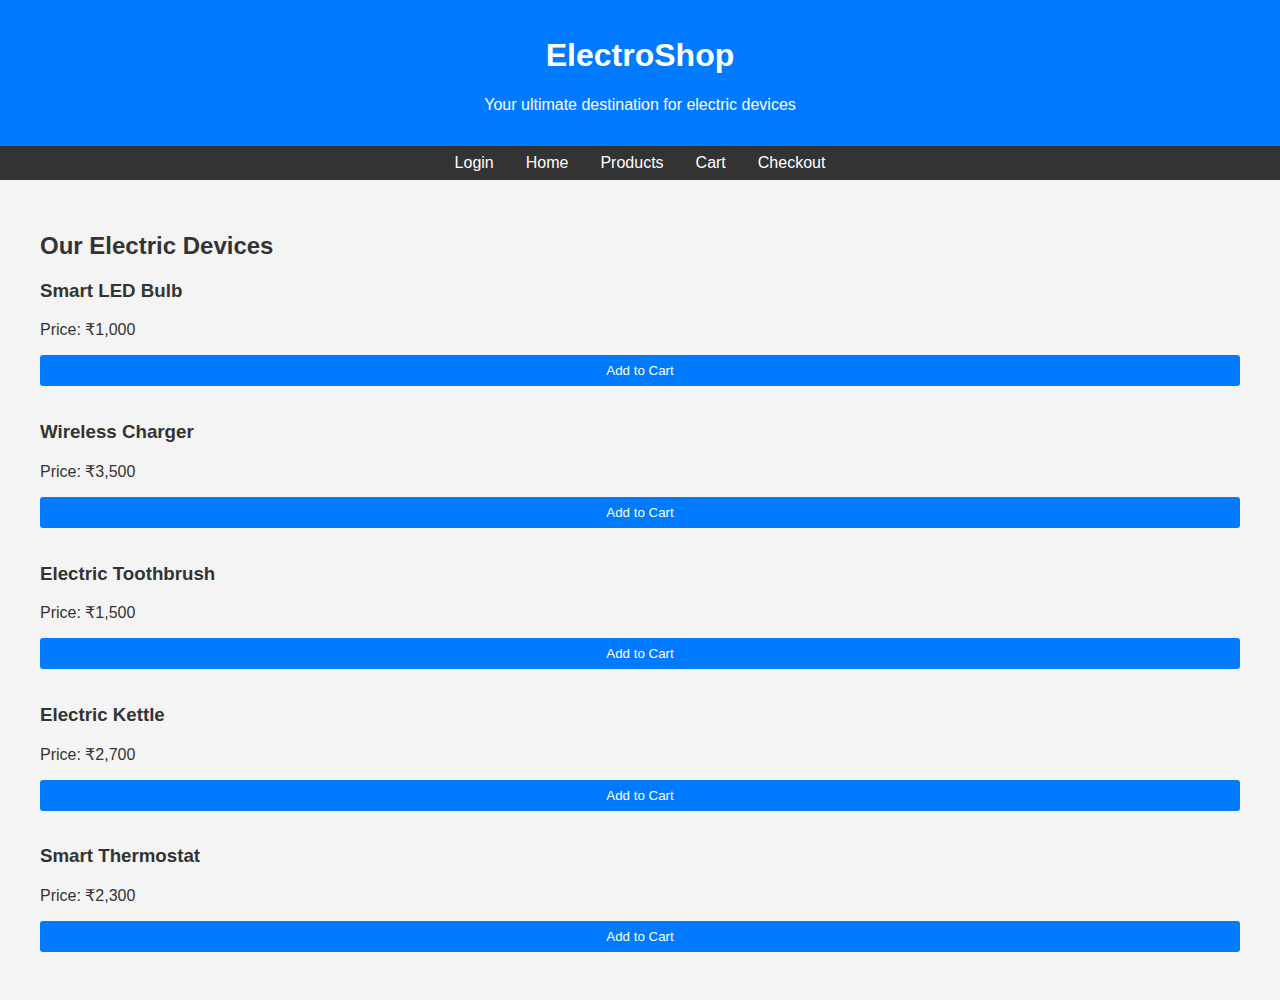
<file: index.html>
<!DOCTYPE html>
<html lang="en">
<head>
  <meta charset="UTF-8">
  <title>ElectroShop - Home</title>
 <link rel="stylesheet" href="styles.css">
</head>
<body>

  <header>
    <h1>ElectroShop</h1>
    <p>Your ultimate destination for electric devices</p>
  </header>

  <nav>
	  <a href="login.html">Login</a>
    <a href="home.html">Home</a>
    <a href="products.html">Products</a>
      <a href="cart.html">Cart</a>
    <a href="checkout.html">Checkout</a>
  </nav>

  <main>
    <h2>Our Electric Devices</h2>

    <section>
      <h3>Smart LED Bulb</h3>
      <p>Price: ₹1,000</p>
      <button>Add to Cart</button>
    </section>

    <section>
      <h3>Wireless Charger</h3>
      <p>Price: ₹3,500</p>
      <button>Add to Cart</button>
    </section>

    <section>
      <h3>Electric Toothbrush</h3>
      <p>Price: ₹1,500</p>
      <button>Add to Cart</button>
    </section>

    <section>
      <h3>Electric Kettle</h3>
      <p>Price: ₹2,700</p>
      <button>Add to Cart</button>
    </section>

    <section>
      <h3>Smart Thermostat</h3>
      <p>Price: ₹2,300</p>
      <button>Add to Cart</button>
    </section>
  </main>

</body>
</html>
</file>
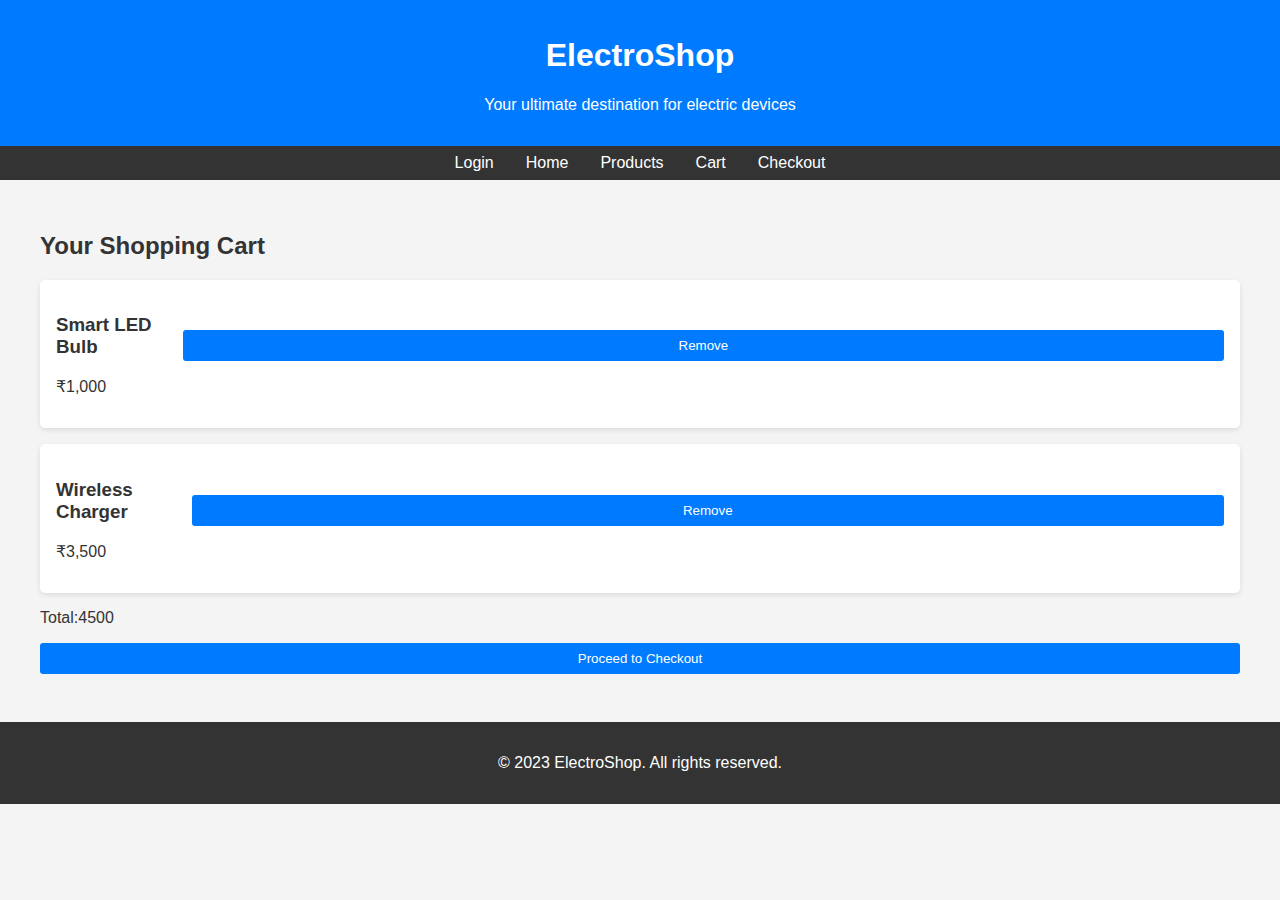
<file: cart.html>
<!DOCTYPE html>
<html lang="en">
<head>
    <meta charset="UTF-8">
    <meta name="viewport" content="width=device-width, initial-scale=1.0">
    <title>ElectroShop - Cart</title>
    <link rel="stylesheet" href="styles.css">
</head>
<body>
    <header>
        <h1>ElectroShop</h1>
        <p>Your ultimate destination for electric devices</p>
    </header>
    <nav>
	  <a href="login.html">Login</a>
        <a href="index.html">Home</a>
        <a href="products.html">Products</a>
          <a href="cart.html">Cart</a>
        <a href="checkout.html">Checkout</a>
    </nav>
    <main>
        <h2>Your Shopping Cart</h2>
        <div class="cart-item">
            <div>
                <h3>Smart LED Bulb</h3>
                <p>₹1,000</p>
            </div>
            <button>Remove</button>
        </div>
        <div class="cart-item">
            <div>
                <h3>Wireless Charger</h3>
                <p>₹3,500</p>
            </div>
            <button>Remove</button>
        </div>
        <p>Total:4500</p>
        <a href="checkout.html"><button>Proceed to Checkout</button></a>
    </main>
    <footer>
        <p>&copy; 2023 ElectroShop. All rights reserved.</p>
    </footer>
</body>

</html>
</file>
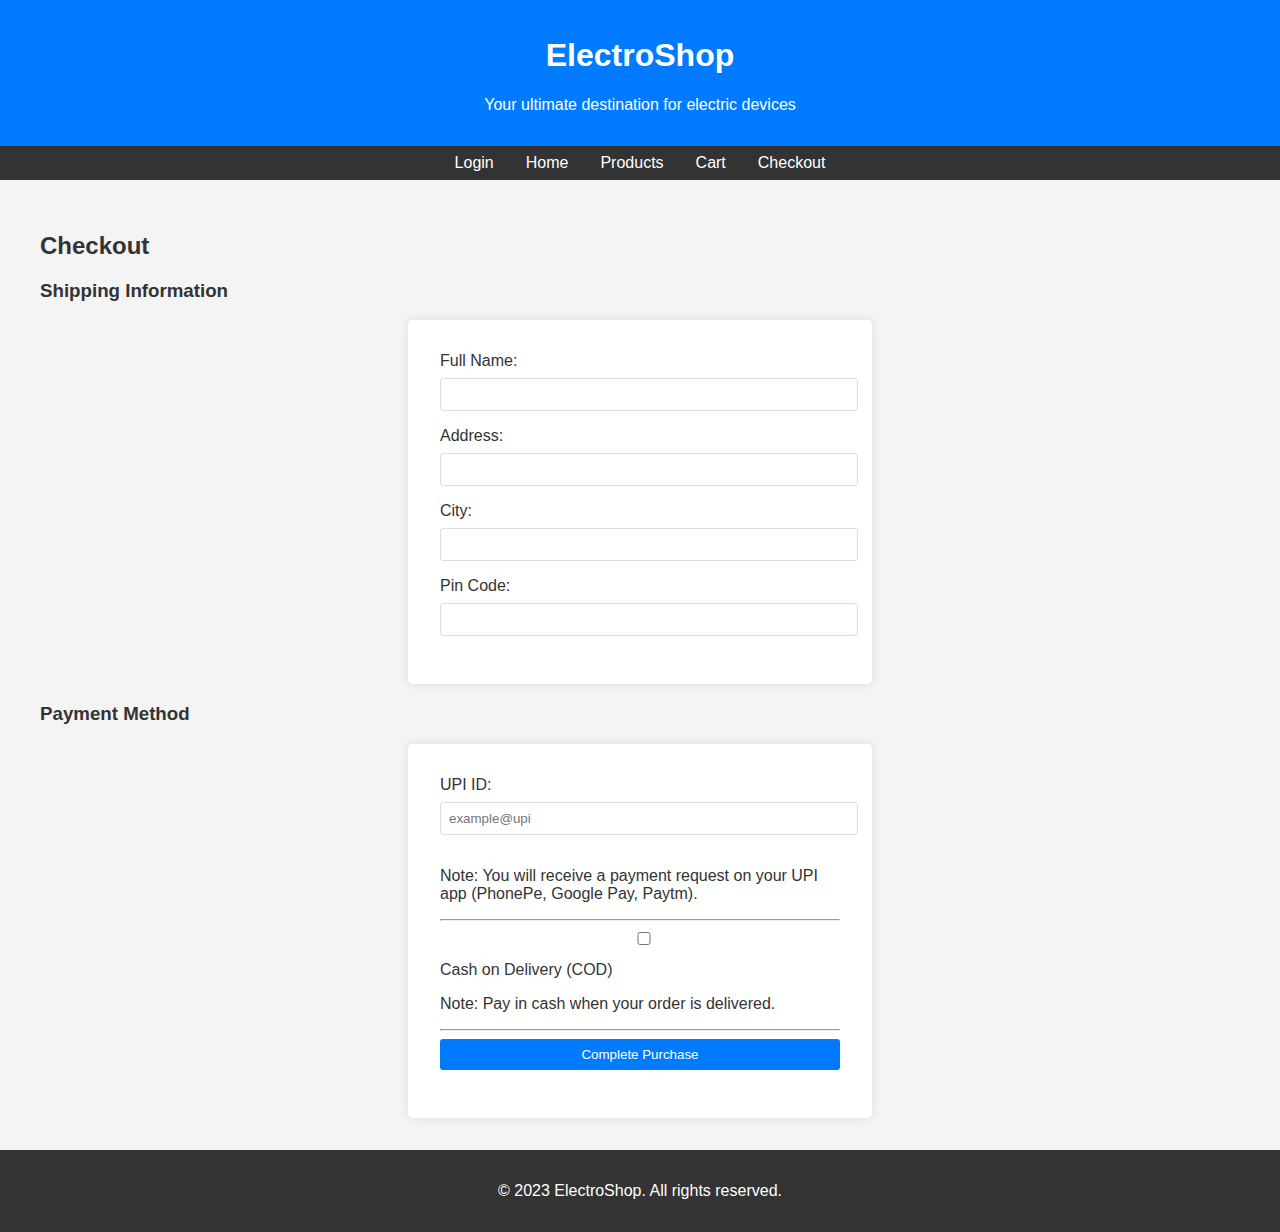
<file: checkout.html>
<!DOCTYPE html>
<html lang="en">
<head>
    <meta charset="UTF-8">
    <meta name="viewport" content="width=device-width, initial-scale=1.0">
    <title>ElectroShop - Checkout</title>
    <link rel="stylesheet" href="styles.css">
</head>
<body>
    <header>
        <h1>ElectroShop</h1>
        <p>Your ultimate destination for electric devices</p>
    </header>
    <nav>
	  <a href="login.html">Login</a>
       <a href="home1.html">Home</a>
        <a href="products.html">Products</a>
        <a href="cart.html">Cart</a>
        <a href="checkout.html">Checkout</a>
    </nav>
    <main>
        <h2>Checkout</h2>
        <h3>Shipping Information</h3>
        <form action="#" method="post">
            <label for="name">Full Name:</label>
            <input type="text" id="name" name="name" required>
            
            <label for="address">Address:</label>
            <input type="text" id="address" name="address" required>
            
            <label for="city">City:</label>
            <input type="text" id="city" name="city" required>
            
            <label for="zip">Pin Code:</label>
            <input type="text" id="zip" name="zip" required>
        </form>
        
        <h3>Payment Method</h3>
<form action="#" method="post">

  <!-- UPI Payment Option -->
  <label for="upi-id">UPI ID:</label>
  <input type="text" id="upi-id" name="upi-id" placeholder="example@upi" required>
  <p>Note: You will receive a payment request on your UPI app (PhonePe, Google Pay, Paytm).</p>

  <hr>

  <!-- Cash on Delivery Option -->
  <label>
    <input type="checkbox" name="cod" value="yes">
    Cash on Delivery (COD)
  </label>
  <p>Note: Pay in cash when your order is delivered.</p>

  <hr>

  <button type="submit">Complete Purchase</button>
</form>
        </form>
    </main>
    <footer>
        <p>&copy; 2023 ElectroShop. All rights reserved.</p>
    </footer>
</body>
</html>
</file>
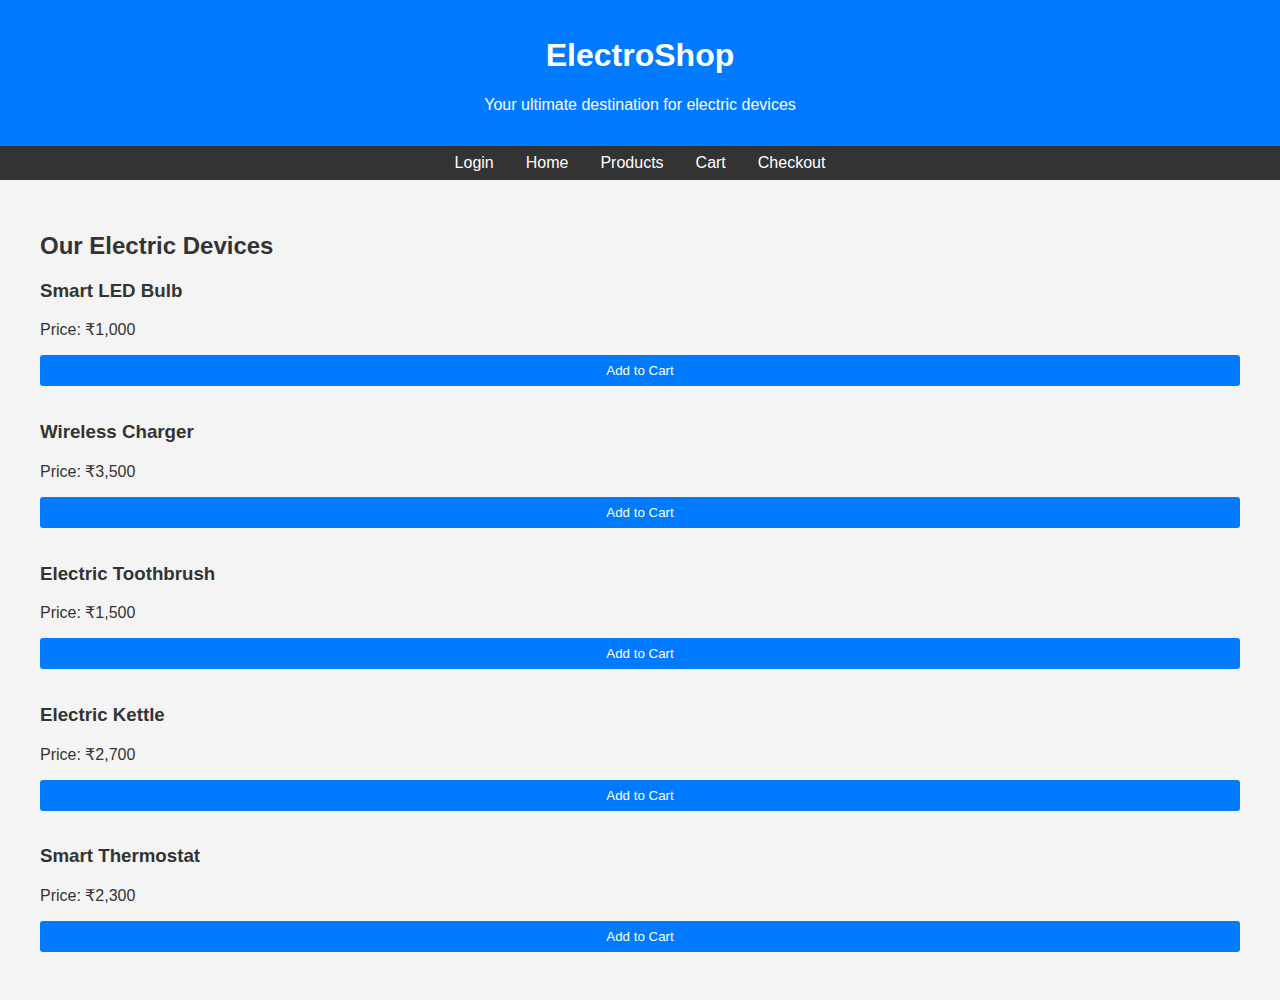
<file: home1.html>
<!DOCTYPE html>
<html lang="en">
<head>
  <meta charset="UTF-8">
  <title>ElectroShop - Home</title>
 <link rel="stylesheet" href="styles.css">
</head>
<body>

  <header>
    <h1>ElectroShop</h1>
    <p>Your ultimate destination for electric devices</p>
  </header>

  <nav>
	  <a href="login.html">Login</a>
    <a href="home.html">Home</a>
    <a href="products.html">Products</a>
      <a href="cart.html">Cart</a>
    <a href="checkout.html">Checkout</a>
  </nav>

  <main>
    <h2>Our Electric Devices</h2>

    <section>
      <h3>Smart LED Bulb</h3>
      <p>Price: ₹1,000</p>
      <button>Add to Cart</button>
    </section>

    <section>
      <h3>Wireless Charger</h3>
      <p>Price: ₹3,500</p>
      <button>Add to Cart</button>
    </section>

    <section>
      <h3>Electric Toothbrush</h3>
      <p>Price: ₹1,500</p>
      <button>Add to Cart</button>
    </section>

    <section>
      <h3>Electric Kettle</h3>
      <p>Price: ₹2,700</p>
      <button>Add to Cart</button>
    </section>

    <section>
      <h3>Smart Thermostat</h3>
      <p>Price: ₹2,300</p>
      <button>Add to Cart</button>
    </section>
  </main>

</body>
</html>
</file>
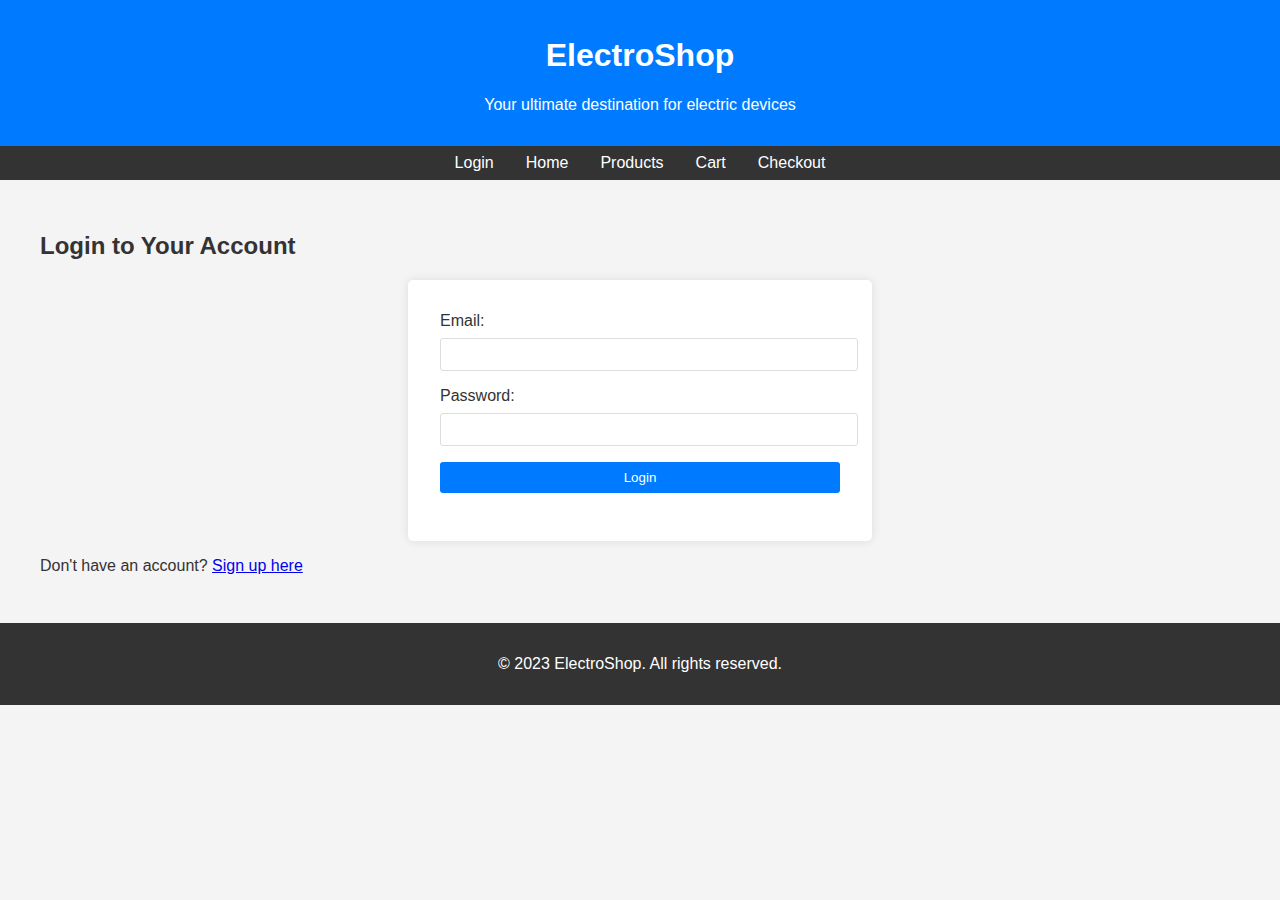
<file: login.html>
<!DOCTYPE html>
<html lang="en">
<head>
    <meta charset="UTF-8">
    <meta name="viewport" content="width=device-width, initial-scale=1.0">
    <title>ElectroShop - Login</title>
    <link rel="stylesheet" href="styles.css">
</head>
<body>
    <header>
        <h1>ElectroShop</h1>
        <p>Your ultimate destination for electric devices</p>
    </header>
    <nav>
	  <a href="login.html">Login</a>
       <a href="home1.html">Home</a>
        <a href="products.html">Products</a>
        <a href="cart.html">Cart</a>
        <a href="checkout.html">Checkout</a>
    </nav>
    <main>
        <h2>Login to Your Account</h2>
        <form action="home1.html" method="get">
            <label for="email">Email:</label>
            <input type="email" id="email" name="email" required>
            
            <label for="password">Password:</label>
            <input type="password" id="password" name="password" required>
            
            <button type="submit">Login</button>
        </form>
        <p>Don't have an account? <a href="#">Sign up here</a></p>
    </main>
    <footer>
        <p>&copy; 2023 ElectroShop. All rights reserved.</p>
    </footer>
</body>
</html>
</file>
<file: styles.css>
body {
    font-family: Arial, sans-serif;
    margin: 0;
    padding: 0;
    background-color: #f4f4f4;
    color: #333;
}

header {
    background-color: #007bff;
    color: white;
    padding: 1rem;
    text-align: center;
}

nav {
    background-color: #333;
    padding: 0.5rem;
    display: flex;
    justify-content: center;
}

nav a {
    color: white;
    margin: 0 1rem;
    text-decoration: none;
}

nav a:hover {
    text-decoration: underline;
}

main {
    padding: 2rem;
    max-width: 1200px;
    margin: 0 auto;
}

.product-grid {
    display: grid;
    grid-template-columns: repeat(auto-fill, minmax(250px, 1fr));
    gap: 1rem;
}

.product {
    background: white;
    border: 1px solid #ddd;
    padding: 1rem;
    text-align: center;
    border-radius: 5px;
    box-shadow: 0 2px 5px rgba(0,0,0,0.1);
}

.product img {
    max-width: 100%;
    height: auto;
}

.product button {
    background-color: #28a745;
    color: white;
    border: none;
    padding: 0.5rem;
    cursor: pointer;
    border-radius: 3px;
}

.product button:hover {
    background-color: #218838;
}

form {
    max-width: 400px;
    margin: 0 auto;
    background: white;
    padding: 2rem;
    border-radius: 5px;
    box-shadow: 0 0 10px rgba(0,0,0,0.1);
}

label {
    display: block;
    margin-bottom: 0.5rem;
}

input, select, button {
    width: 100%;
    padding: 0.5rem;
    margin-bottom: 1rem;
    border: 1px solid #ddd;
    border-radius: 3px;
}

button {
    background-color: #007bff;
    color: white;
    border: none;
    cursor: pointer;
}

button:hover {
    background-color: #0056b3;
}

.cart-item {
    display: flex;
    justify-content: space-between;
    align-items: center;
    background: white;
    padding: 1rem;
    margin-bottom: 1rem;
    border-radius: 5px;
    box-shadow: 0 2px 5px rgba(0,0,0,0.1);
}

footer {
    text-align: center;
    padding: 1rem;
    background-color: #333;
    color: white;
}
</file>
